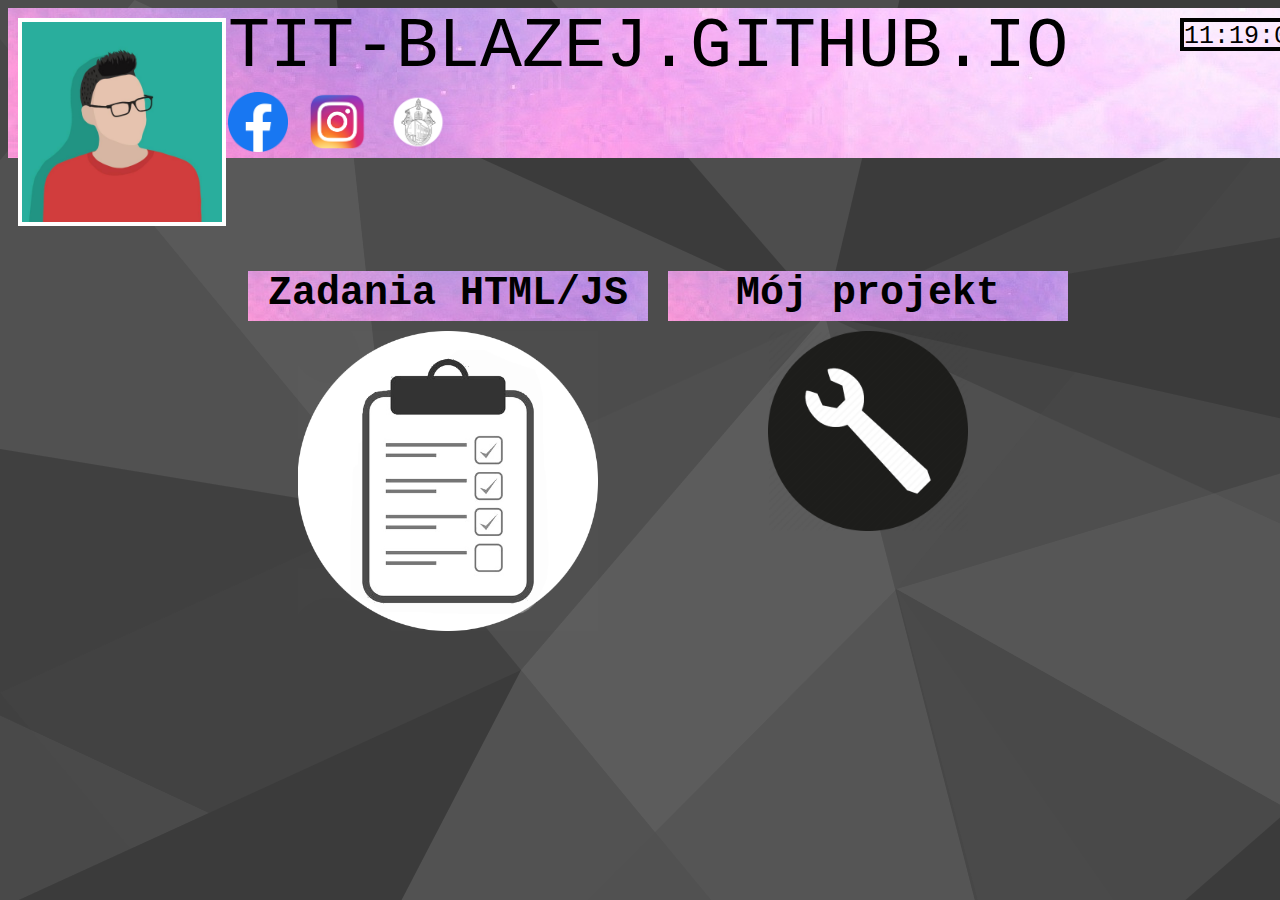
<file: index.html>
<!DOCTYPE html>
<html>
<head>
<meta charset="UTF-8">
<title>tit-blazej.github.io</title>
<link rel="stylesheet" type="text/css" href="style.css" />
<script src="js.js" async> </script>	
</head>

<body>

<div id="cale">
<div id="zegar"></div>




<div id="tytul">

<div id="obr">
<img src="ja.jpg" id="ja">
</div>

<div id="tytul1">TIT-BLAZEJ.GITHUB.IO</div>

<a href="https://www.facebook.com/profile.php?id=100008365965364" target="_blank"><img src="fb.png" alt="Profil fb" class="odn"></a>
<a href="https://www.instagram.com/michalakpodloga/?hl=pl" target="_blank"><img src="ig.png" alt="Profil ig" class="odn"></a>
<a href="http://zstrzemeszno.pl" target="_blank"><img src="zst.png" alt="Strona ZSOiZ" class="odn"></a>


</div>
<br><br>




<div class="zad">
<div id="zadhj"><h1 id="zadh">Zadania HTML/JS</h1></div>
<a href="https://tit-blazej.github.io/Zadania/index.html"><img src="zad.png" alt="zadania" id="zadob"></a>
</div>
  
<div class="proj">
<div id="projhj"><h1 id="projh">Mój projekt</h1></div>
<a href="https://tit-blazej.github.io/Projekt/index.html"><img src="klucz.png" alt="projekt" id="projob"></a>
</div>  

</div>
</body>

</html>
</file>
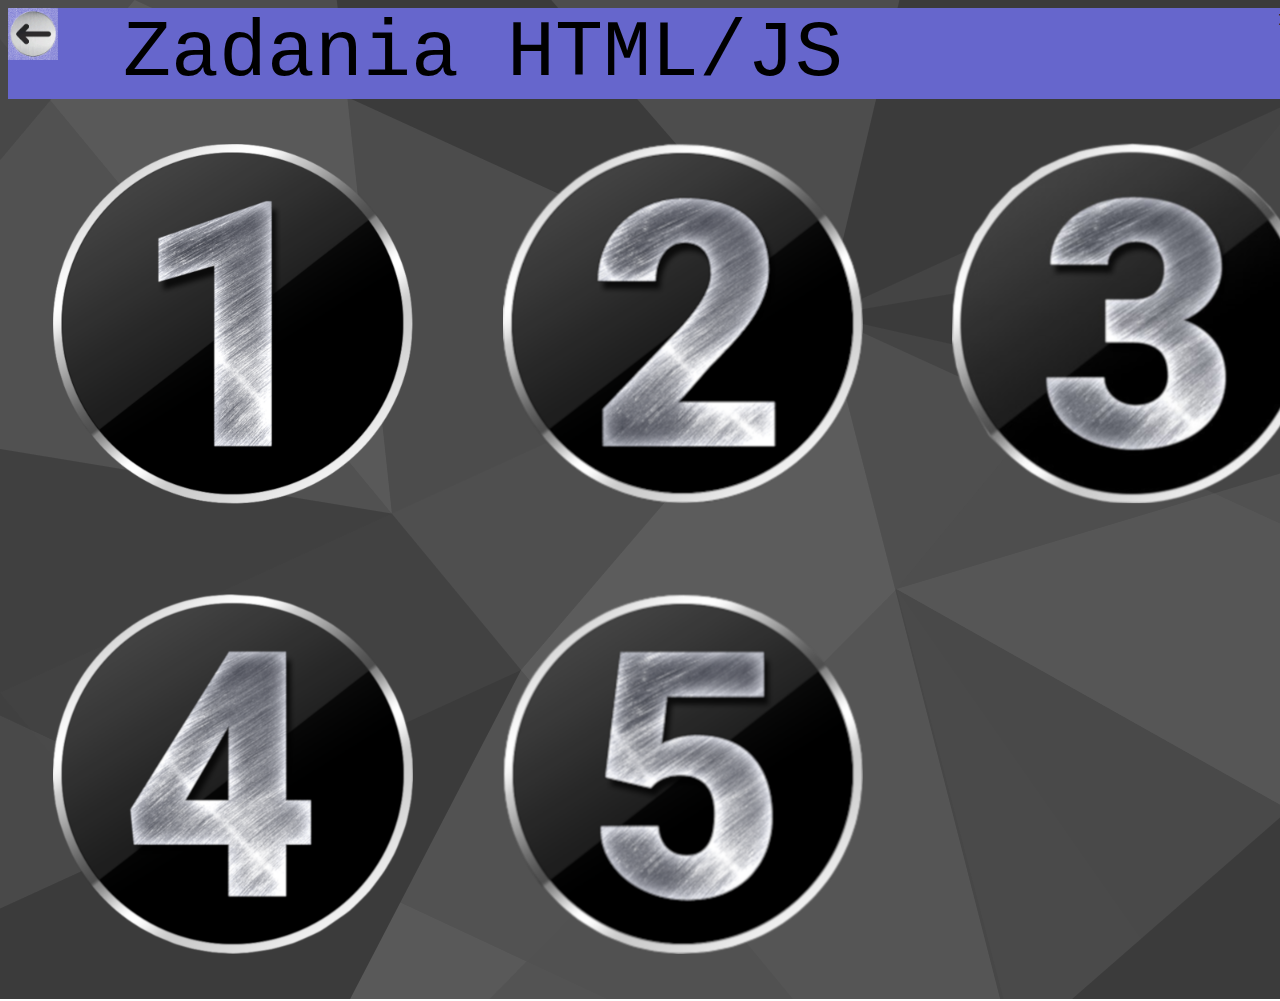
<file: Zadania/index.html>
<!DOCTYPE html>
<html>
<head>
<meta charset="UTF-8">
<title>Moja strona</title>
<link rel="stylesheet" type="text/css" href="style.css" />
<script src="js.js" async> </script>
</head>

<body>
<div id="cale">



<div id="tytul">
<a href="https://tit-blazej.github.io/index.html"><img src="1.gif" alt="powrot" id="pow"></a>
<div id="zegar"></div>
<div id="tyth">Zadania HTML/JS</div>
</div>
<div id="nag">
<a href="https://tit-blazej.github.io/Zadanie1/index.html"><img src="1.png" alt="Zadanie 1" class="num"></a>
<a href="https://tit-blazej.github.io/Zadanie2/index.html"><img src="2.png" alt="Zadanie 2" class="num"></a>
<a href="https://tit-blazej.github.io/Zadanie3/index.html"><img src="3.png" alt="Zadanie 3" class="num"></a>
<a href="https://tit-blazej.github.io/Zadanie4/index.html"><img src="4.png" alt="Zadanie 4" class="num"></a>
<a href="https://tit-blazej.github.io/Zadanie5/index.html"><img src="5.png" alt="Zadanie 5" class="num"></a>
</div>

</div>
</body>

</html>
</file>
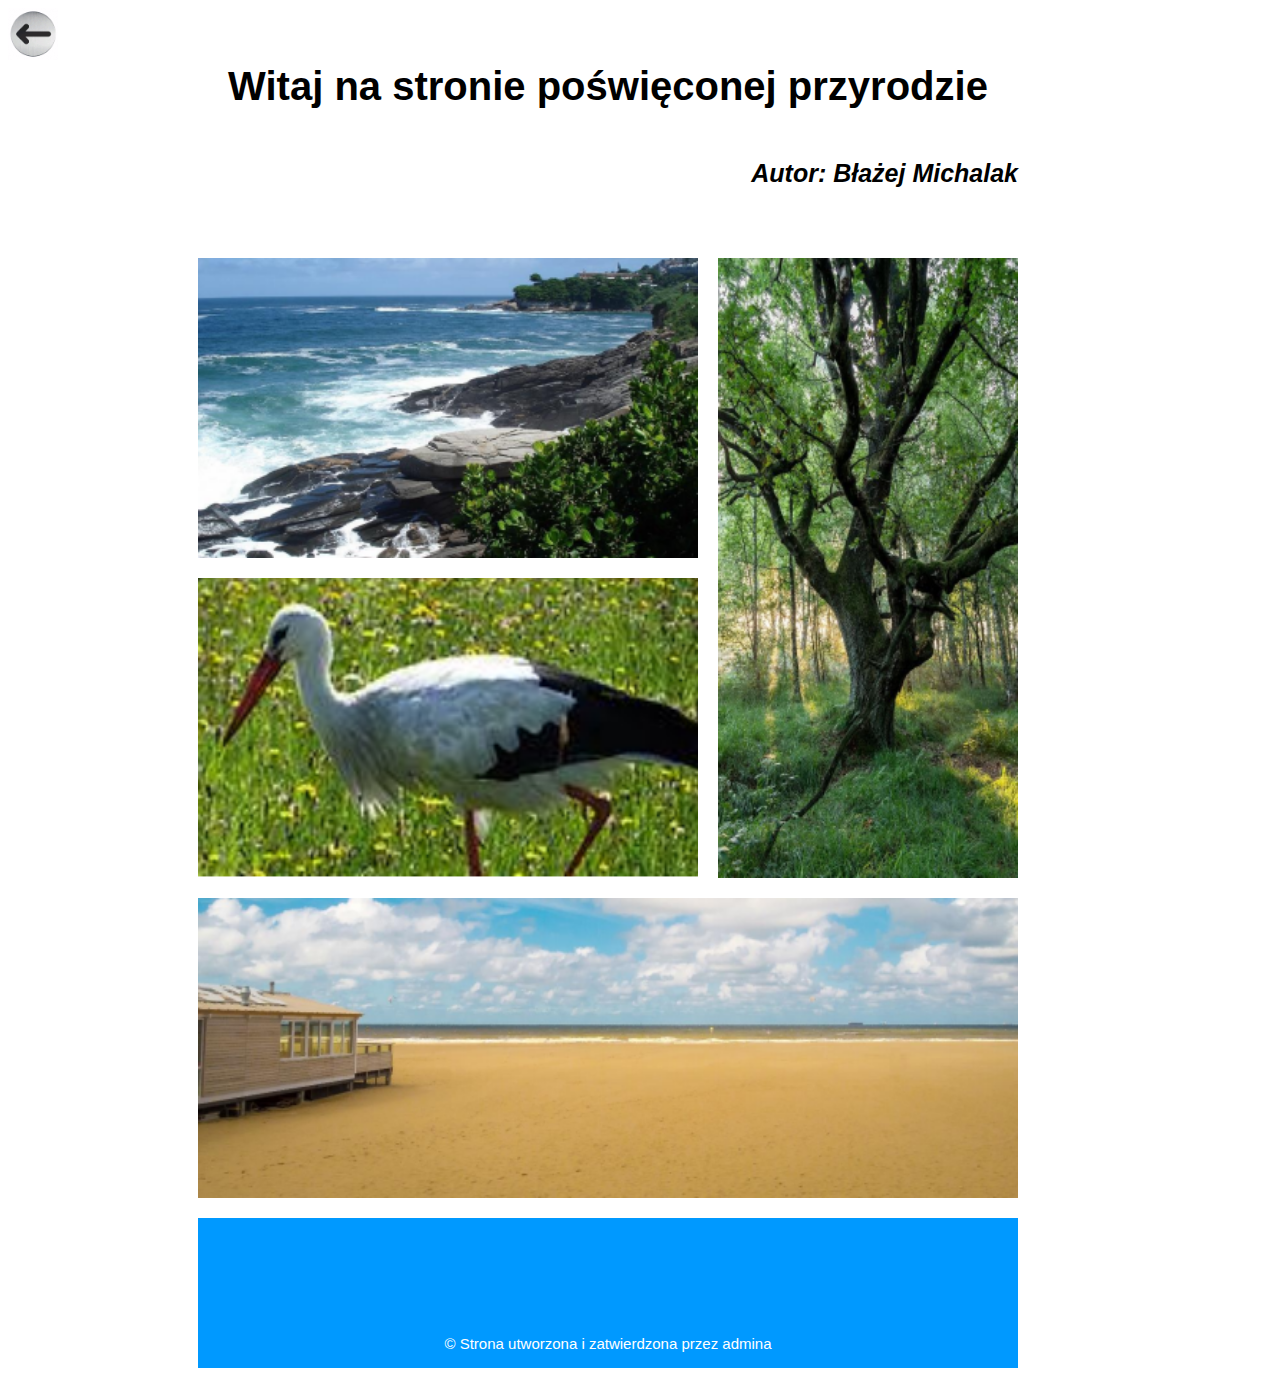
<file: Zadanie1/index.html>
<!DOCTYPE html>
<html>
<head>
<meta charset="UTF-8">
<title> Zadanie 1 </title>
<link rel="stylesheet" type="text/css" href="style.css" />
</head>
<body>

<div id="calosc">
<a href="https://tit-blazej.github.io/Zadania/index.html"><img src="1.gif" alt="powrot" id="pow"></a>
<h1> Witaj na stronie poświęconej przyrodzie </h1>

<h3>Autor: Błażej Michalak</h3>
<div id="photo1">
<img src="photo1.png" alt="morze" style="width:100%; height:100%;">
</div>

<div id="photo2">
    <img src="photo3.png" alt="drzewo" style="width:100%; height:100%;">
</div>

<div id="photo3">
    <img src="photo2.png" alt="bociek" style="width:100%; height:100%;">
</div>

<div id="photo4">
    <img src="photo4.png" alt="plaża" style="width:100%; height:100%;">
</div>

<div id="stopka">
</br></br></br></br></br></br>
    <p>&copy; Strona utworzona i zatwierdzona przez admina
</div>
</div>
</body>
</html>
</file>
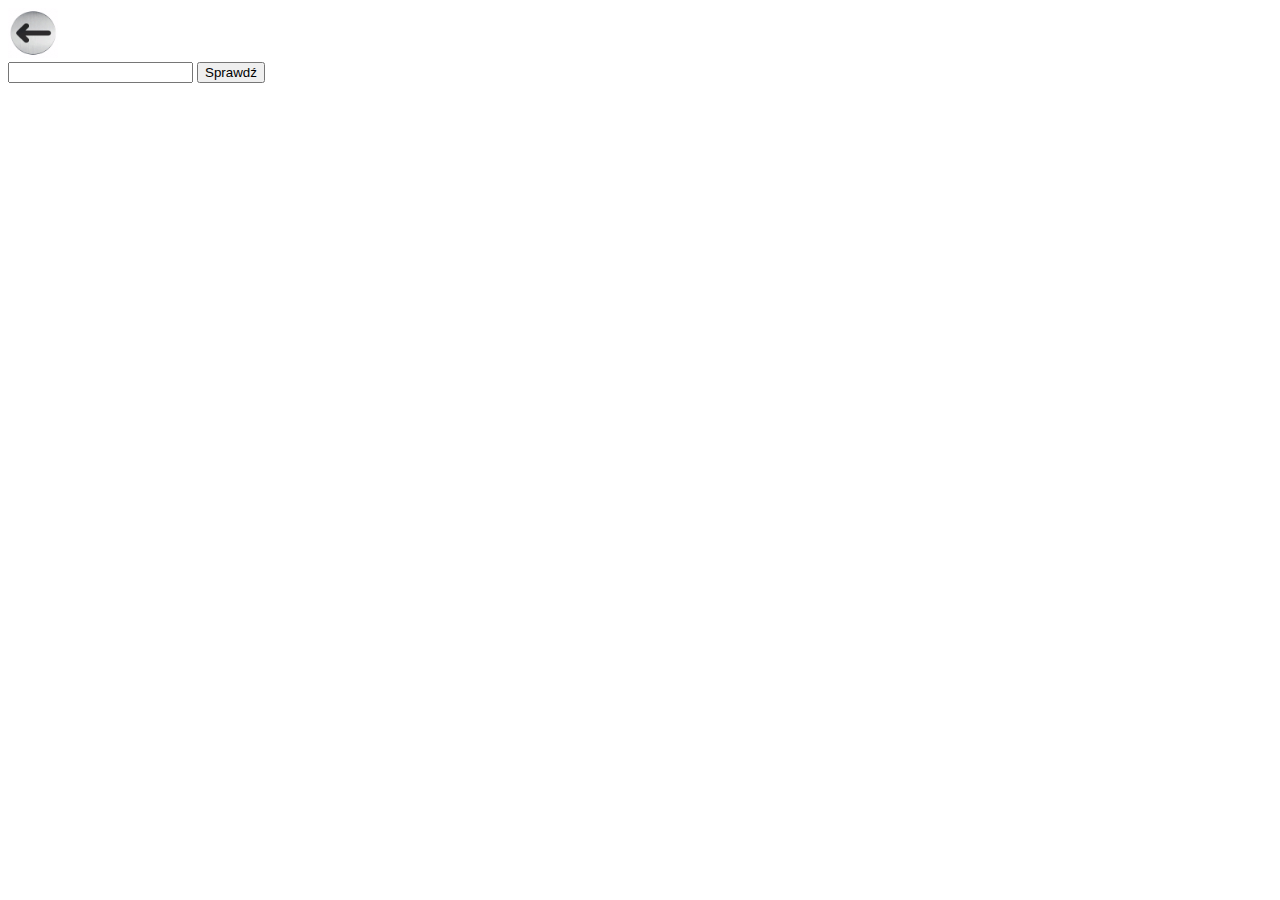
<file: Zadanie2/index.html>
<!DOCTYPE html>
<html lang="pl">

<head>
<title> Zadanie 2 </title>
	<meta charset="utf-8" />
<script src="js.js" async> </script>	
	
</head>

<body>
<a href="https://tit-blazej.github.io/Zadania/index.html"><img src="1.gif" alt="powrot" id="pow" style="height:50px; width:50px;"></a>
<br>
	<input type="text" id="pole" />
	<input type="submit" value="Sprawdź" onclick="sprawdz()"/>
	
	<div id="wynik"></div>

</body>

</html>
</file>
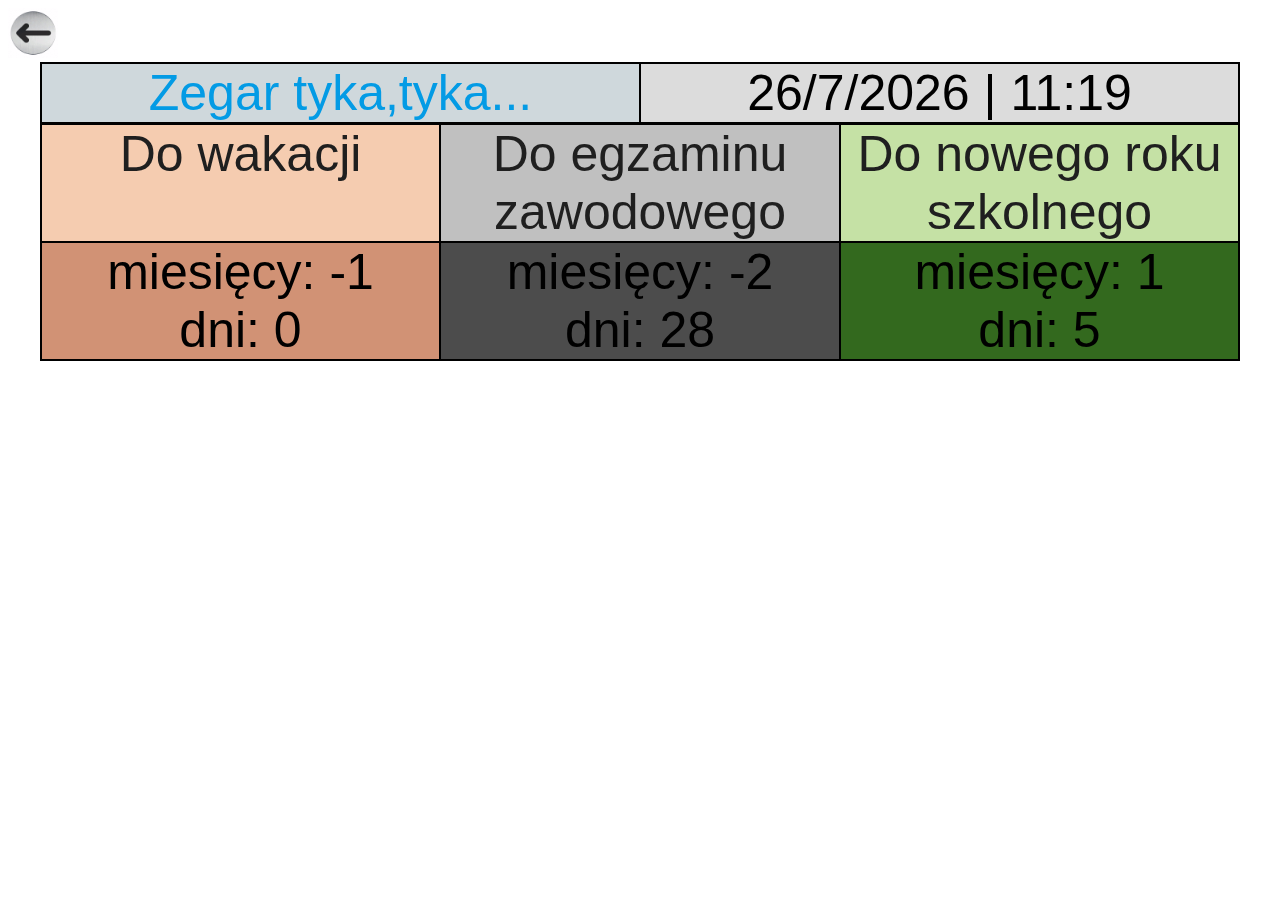
<file: Zadanie3/index.html>
<!DOCTYPE html>
<html lang="pl">

<head>
<title> Zadanie 3 </title>
	<meta charset="utf-8" />
<link rel="stylesheet" type="text/css" href="style.css" />
<script src="js.js" async> </script>	
	
</head>

<body>
<a href="https://tit-blazej.github.io/Zadania/index.html"><img src="1.gif" alt="powrot" id="pow" style="height:50px; width:50px;"></a>
<br>
<div id="cale">

<div id="jeden">Zegar tyka,tyka...</div>
<div id="czas"></div>
<div id="dwa">Do wakacji<br><br></div>
<div id="trzy">Do egzaminu zawodowego</div>
<div id="cztery">Do nowego roku szkolnego</div>

<div id="wakacje"></div>
<div id="egzamin"></div>
<div id="szkola"></div>
   
</div>
</body>

</html>
</file>
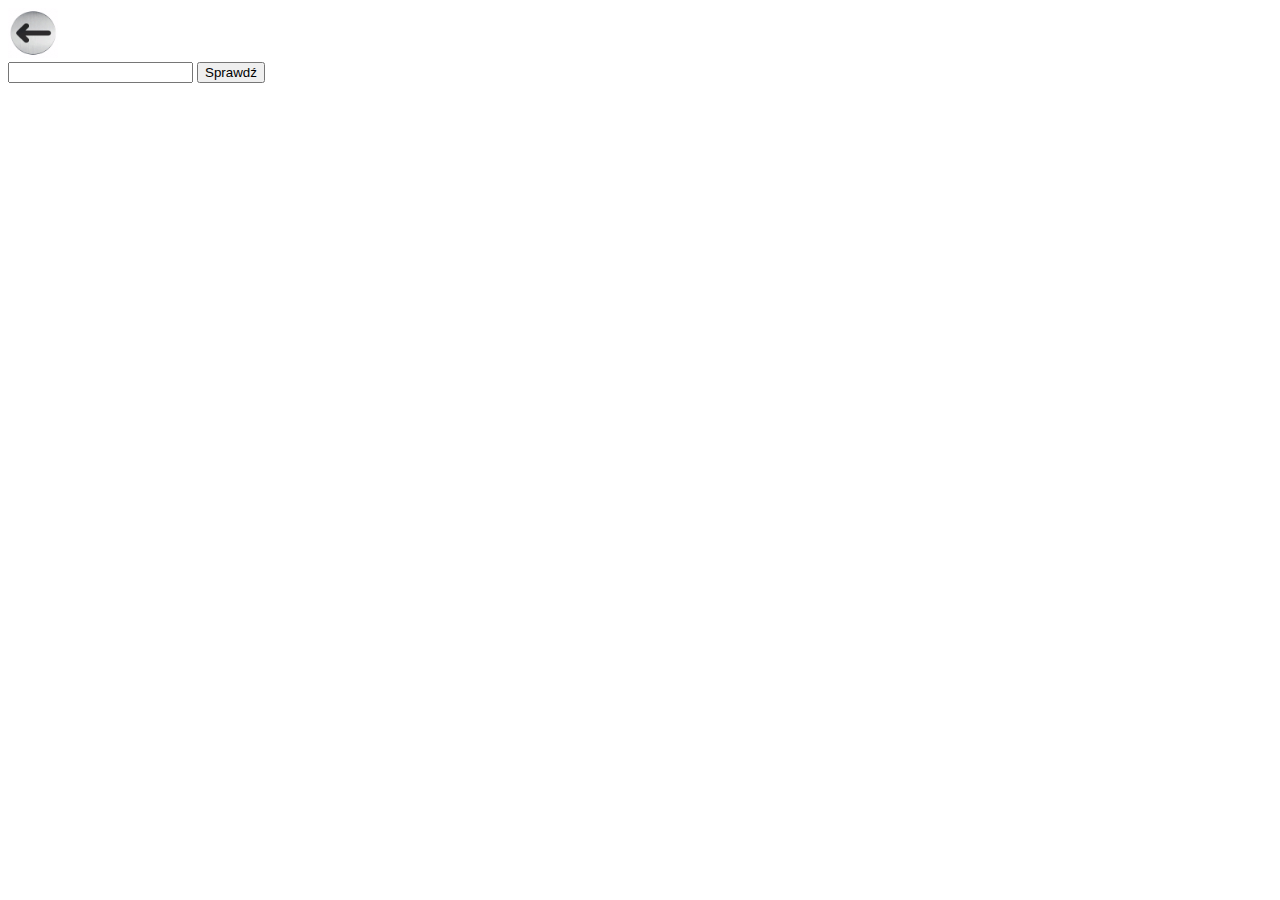
<file: Zadanie4/index.html>
<!DOCTYPE html>
<html lang="pl">

<head>
<title> Zadanie 4 </title>
	<meta charset="utf-8" />
<script src="js.js" async> </script>	
	
</head>

<body>
<a href="https://tit-blazej.github.io/Zadania/index.html"><img src="1.gif" alt="powrot" id="pow" style="height:50px; width:50px;"></a>
<br>
	<input type="text" id="pole" />
	<input type="submit" value="Sprawdź" onclick="sprawdz()"/>
	
	<div id="wynik"></div>

</body>

</html>
</file>
<file: style.css>
@keyframes ruch
{
  0% { background-position:10000px 0, 7500px 0, 5000px 0; }	
  100% { background-position:0 0, 0 0, 0 0; }
  
}

body{
    background-image: url(tlo.png);
    font-family:OCR A Std, monospace;
}
#cale{
	width:1360px;
}
#zegar{
	font-family:OCR A Std, monospace;
	margin-right:15px;
	margin-top:10px;
	font-size:25px;
	float:right;
    height:25px;
	border:4px black solid;
}
#tytul{
	font-family:OCR A Std, monospace;
	background-image: url(tlo-tyt.jpg),url(tlo-tyt.jpg),url(tlo-tyt.jpg);
	animation:ruch 300s linear infinite alternate;
    height:150px;
}
#tytul1{
	font-size:70px;
	width:1200px;

	
}
.odn{
	
	height:60px;
	width:60px;
    float:left;
	margin-right:20px;
	margin-top:5px;


}
#obr{
	float:left;
	height:200px;
	width:200px;
	margin-top:10px;
	margin-left:10px;
	margin-right:10px;
	
}
#ja{
	height:100%;
	width:100%;
	float:left;
	border:4px white solid;
}

.zad{
	height:400px;
	width:400px;
	text-align:center;
	margin-top:50px;
    margin-left:20px;
	float:left;
}

#zadhj{
	height:50px;
	width:400px;
	background-image: url(tlo-tyt.jpg),url(tlo-tyt.jpg),url(tlo-tyt.jpg);
	animation:ruch 300s linear infinite alternate;
	
}

#zadob{
	height:300px;
	width:300px;
	margin-top:10px;
}

#zadh{	
	font-size:40px;
}


.proj{
	height:400px;
	width:400px;
	text-align:center;
	margin-top:50px;
    margin-left:20px;
	float: left;
}

#projhj{
	height:50px;
	width:400px;
	background-image: url(tlo-tyt.jpg),url(tlo-tyt.jpg),url(tlo-tyt.jpg);
	animation:ruch 300s linear infinite alternate;
	
}

#projob{
	height:200px;
	width:200px;
	margin-top:10px;
}

#projh{	
	font-size:40px;
}
</file>
<file: Zadania/style.css>
body{
    background-image: url(tlo.png);
	font-family:OCR A Std, monospace;
}
#cale{
	width:1360px;
}
#zegar{
	background-color:#6666CC;
	font-size:20px;
	width:70px;
	float:right;
	margin-right:20px;
}
#pow{
	high:50px;
	width:50px;
	float:left;
}
#tytul{
	text-align:center;
	font-family:OCR A Std, monospace;
	font-size:50px;
	background-color:#6666CC;
}
#tyth{
	text-align:center;
    font-size:80px;
	width:900px;	
}
.num{
	text-align:center;
	margin-top:25px;
	margin-right:25px;
	margin-bottom:25px;
	margin-left:25px;
	height:400px;
	width:400px;
    float:left;
}
</file>
<file: Zadanie1/style.css>
h1{
    font-size:40px;
	text-align:center;
margin-top:auto;
margin-right:190px;
margin-bottom:25px;
margin-left:190px;
}
#pow{
	high:50px;
	width:50px;
}
h3{
text-align:right;
font-style:italic;
font-size:25px;
text-align:20px;
margin-top:50px;
margin-right:190px;
margin-bottom:50px;
margin-left:auto;
}
#calosc{
    width:1200px;
	font-family:Arial;
}
#photo1{

text-align:center;
height:300px;
width:500px;
margin-top:20px;
margin-right:10px;
margin-bottom:10px;
margin-left:190px;
float:left;

}
#photo3{
background-color:red;
height:300px;
width:500px;
margin-top:10px;
margin-right:10px;
margin-bottom:20px;
margin-left:190px;
float:left;
}
#photo2{

height:620px;
width:300px;
margin-top:20px;
margin-right:190px;
margin-bottom:20px;
margin-left:10px;
float:right;

}
#photo4{
height:300px;
width:820px;
margin-top:10px;
margin-right:190px;
margin-bottom:20px;
margin-left:190px;
clear:both;
}
#stopka{
background-color:#0099FF;
height:150px;
width:820px;
font-size:15px;
color:white;
text-align:center;
margin-top:10px;
margin-right:190px;
margin-bottom:20px;
margin-left:190px;
}
</file>
<file: Zadanie3/style.css>
body{
font-family:Arial,sans-serif;
}
#cale{
	width:1200px;
	margin-top:auto;
	margin-right:auto;
	margin-bottom:auto;
	margin-left:auto;
}
#jeden{
	width:597px;
	text-align:center;
	float:left;
	font-size:50px;
	color:#039BE5;
	background-color:#CFD8DC;
	border-top:2px solid black;
	border-right:1px solid black;
	border-bottom:2px solid black;
	border-left:2px solid black;
}
#czas{
width:597px;
text-align:center;
float:left;
font-size:50px;
background-color:#DCDCDC;
border-top:2px solid black;
border-right:2px solid black;
border-bottom:2px solid black;
border-left:1px solid black;
}
#dwa{
width:397px;
text-align:center;
float:left;
font-size:50px;
color:#1F1F1F;
background-color:#F5CCB0;
border-top:1px solid black;
border-right:1px solid black;
border-bottom:1px solid black;
border-left:2px solid black;
}

#trzy{
width:398px;
text-align:center;
float:left;
font-size:50px;
color:#1F1F1F;
background-color:#C0C0C0;
border-top:1px solid black;
border-right:1px solid black;
border-bottom:1px solid black;
border-left:1px solid black;
}

#cztery{
width:397px;
text-align:center;
float:left;
font-size:50px;
color:#1F1F1F;
background-color:#C5E1A5;
border-top:1px solid black;
border-right:2px solid black;
border-bottom:1px solid black;
border-left:1px solid black;
}

#wakacje{
width:397px;
text-align:center;
float:left;
font-size:50px;
background-color:#D19275;
border-top:1px solid black;
border-right:1px solid black;
border-bottom:2px solid black;
border-left:2px solid black;
}
#egzamin{
width:398px;
text-align:center;
float:left;
font-size:50px;
background-color:#4C4C4C;
border-top:1px solid black;
border-right:1px solid black;
border-bottom:2px solid black;
border-left:1px solid black;
}

#szkola{
width:397px;
text-align:center;
float:left;
font-size:50px;
background-color:#33691E;
border-top:1px solid black;
border-right:2px solid black;
border-bottom:2px solid black;
border-left:1px solid black;
}
</file>
